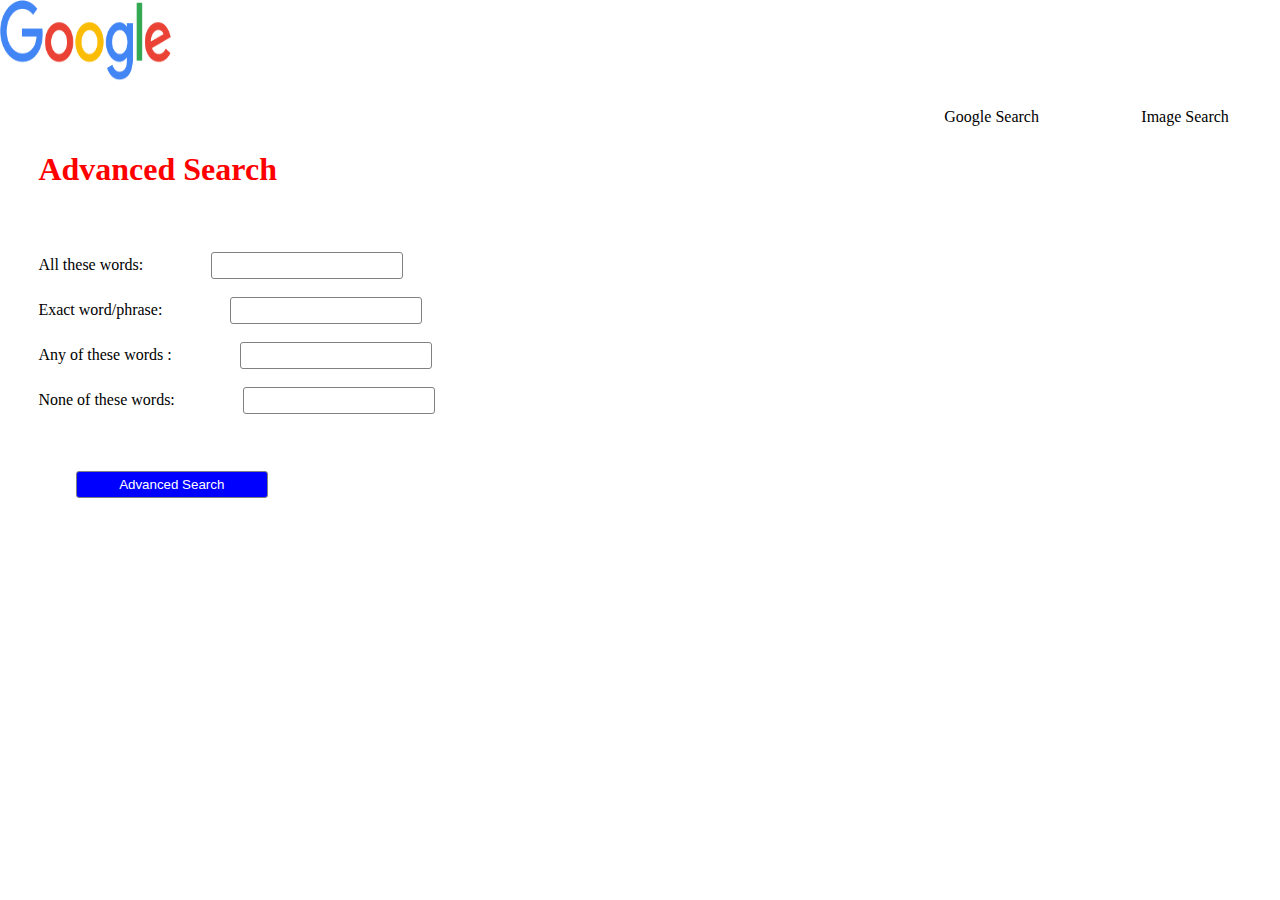
<file: advancedsearch.html>
<html>
    <head> 
        <meta charset="UTF-8">
    <meta name="viewport" content="width=device-width, initial-scale=1.0">
    <meta http-equiv="X-UA-Compatible" content="ie=edge">
     <title> Advanced Search </title>
     <link href="advancsearch.css" type="text/css" rel="stylesheet"/>
    </head>
    <body>
        <div class="container">
            <img src="googlelogo_color_272x92dp.png" alt="google" />
            <div class="header">
                <a href="index.html" >Google Search</a>
                <a href="imagesearch.html">Image Search </a>
            </div> 
            <h1> Advanced Search </h1>
            <form action="https://google.com/search">
        <span>  All these words: </span>
            <input type="text" name="as_q" class="bar" >
           <br><br>
        <span>Exact word/phrase: </span>
            <input type="text" name="as_epq" class="bar" >
           <br><br>
        <span> Any of these words :</span>
           <input type="text" name="as_oq" class="bar" >
          <br><br>
        <span> None of these words: </span>
            <input type="text" name="as_eq" class="bar" >
          <br><br>
          <div class="button">
         <input id="sb" type="submit" value="Advanced Search">
          </div>
       </form>
        </div>

    </body>
</html>
</file>
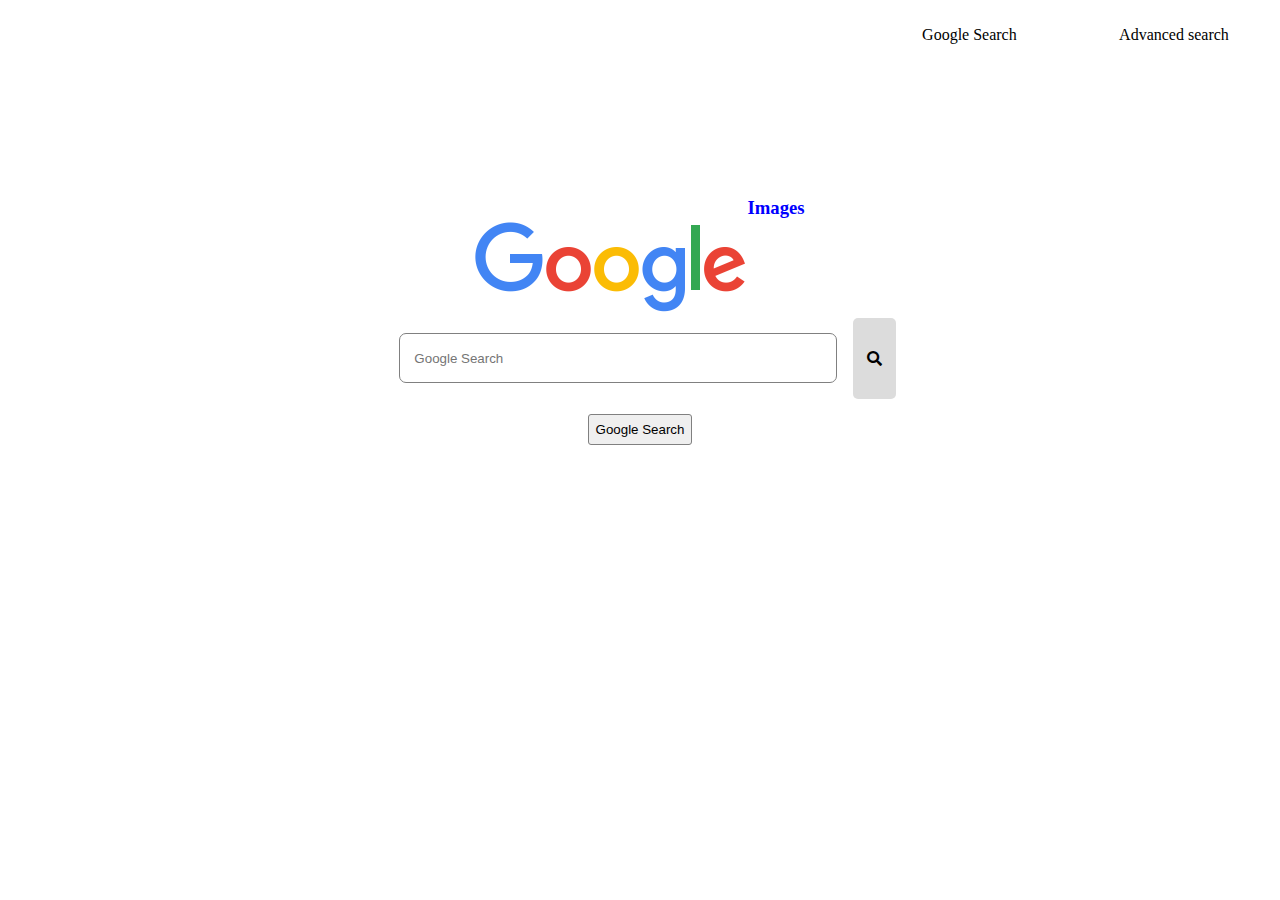
<file: imagesearch.html>
<html>
    <head>
    <meta charset="UTF-8">
    <meta name="viewport" content="width=device-width, initial-scale=1.0">
    <meta http-equiv="X-UA-Compatible" content="ie=edge">

        <title>Image Search </title> 
        <link href="all.min.css" type="text/css" rel="stylesheet"/> 
        <link href="imagesearch.css" type="text/css" rel="stylesheet"/> 
    </head>
<body>
 <div class="container">
     <div class="header">
         <a href="index.html" > Google Search</a>
         <a href="advancedsearch.html">Advanced search </a>
     </div>
    <div class="logo">
     <img src="googlelogo_color_272x92dp.png" alt="google" />
     <h3> Images </h3>
    </div>
    <div class="search">
        <form action="https://images.google.com/images" method="GET">
        <div class="bar"> 
          <input id="bar" type="text" name="q" placeholder="Google Search"/>
          <div class="sb"> 
          <i class="fas fa-search"></i>
          </div>
        </div>
          <div class="button"> 
          <input type="submit" name="btnK" class="b" value="Google Search" /> 

          </div> 
        </form>
    </div>
 
    
 </div>
</body>
</html>
</file>
<file: advancsearch.css>
*{ margin: 0; padding:0;
    box-sizing: border-box; }
 
 .container { display: flex;
 width: 100%;
 flex-direction: column;
 align-items: left; } 
 
 
.header { display: flex; 
    justify-content: flex-end ;
    margin-top: 2%;
    width: 100vw;
     } 
    a {margin: auto 4%;
    color: black;
    text-decoration: none; } 

    img { 
        width: 172px; height: 82px;
        margin-top: auto;  
       } 
       
h1 { color: red; 
margin: 2%;
margin-left: 3%; }
form { margin-top: 3%; }

input { border:1px solid gray;
 border-radius: 3px; 
  margin: auto 2%;
        padding: 5px;
    width: 15vw;     }
        
span { margin: 3%; } 

.button { margin-top: 3%;
margin-left: 4%; 
 }

 #sb { background-color: blue;
    color: white; }
 #sb:hover { cursor: pointer;
border: 4px solid grey;
background-color: blue;
color: white; }

.bar:hover { border: 4px solid grey; }
 .bar:active { border: 4px solid grey; }
</file>
<file: imagesearch.css>
*{ margin: 0; padding:0;
    box-sizing: border-box; }
 
 .container { display: flex;
 width: 100%;
 flex-direction: column;
 align-items: center; } 
 
 .header { display: flex; 
 justify-content: flex-end ;
 margin-top: 2%;
 width: 100vw;
  } 
 a {margin: auto 4%;
 color: black;
 text-decoration: none; }
 
 .logo { justify-content: center;
     display: flex; 
  width:100vw;
 height: 30vh; }
 
 img { 
 width: 272px; height: 92px;
 margin-top: auto; 

} 

 h3 { color: blue;
display: flex ;
margin-top: 12%; }
 
 .search { justify-content: center;
 height: 10vh; 
 width: 100vw;
 padding: 4px;
 display: flex; }
 
 input { border:1px solid gray;
 border-radius: 3px; display: block;
 margin: 3%;
 padding: 7px;
  }
 
 #bar { width: 40vw;
 border-radius: 7px;
 padding: 14px; } 
 
 .bar { display: flex; } 
 .sb { width: 10%;
 cursor: pointer;
 background-color: gainsboro;
 border-radius: 5px;
 position: relative; 
 height: 9vh; margin: auto;} 
 .sb .fas { position: absolute; 
 top:50%;  left: 50%; 
 transform: translate(-50%,-50%);
 font-size: 15px;
   }
 
 .button { display: flex;
 justify-content: center; } 
 .b:hover { cursor: pointer;
    border: 4px solid grey; }
 
    #bar:hover { border: 4px solid grey; }
    #bar:active { border: 4px solid grey; }
</file>
